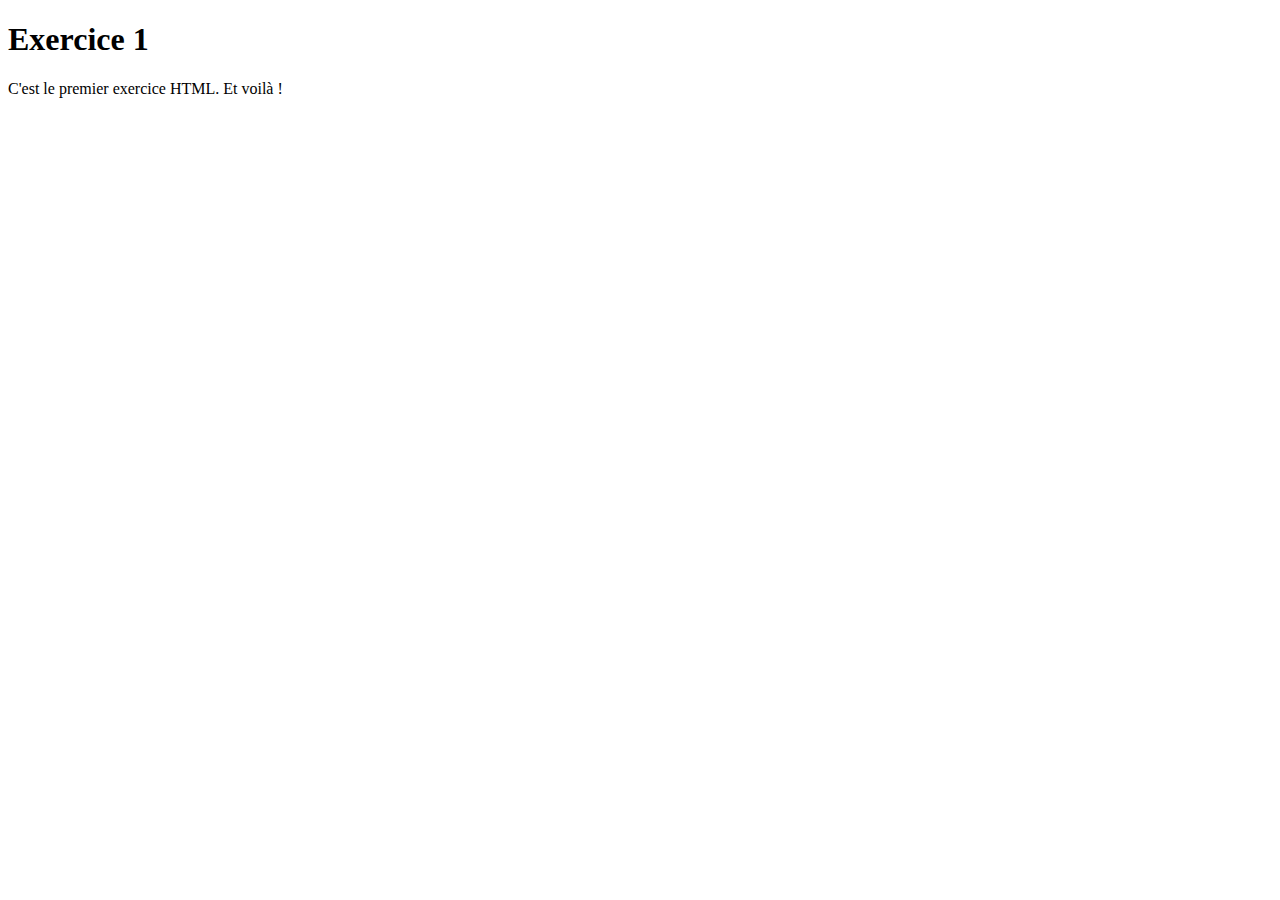
<file: Exercice1/Index.html>
<!DOCTYPE html>
<html lang="fr">
<head>
    <meta charset="UTF-8">
    <meta name="viewport" content="width=device-width, initial-scale=1.0">
    <title>Exercice 1</title>
</head>
<body>
    <h1>Exercice 1</h1>
    <p>C'est le premier exercice HTML. Et voilà ! </p>
</body>
</html>
</file>
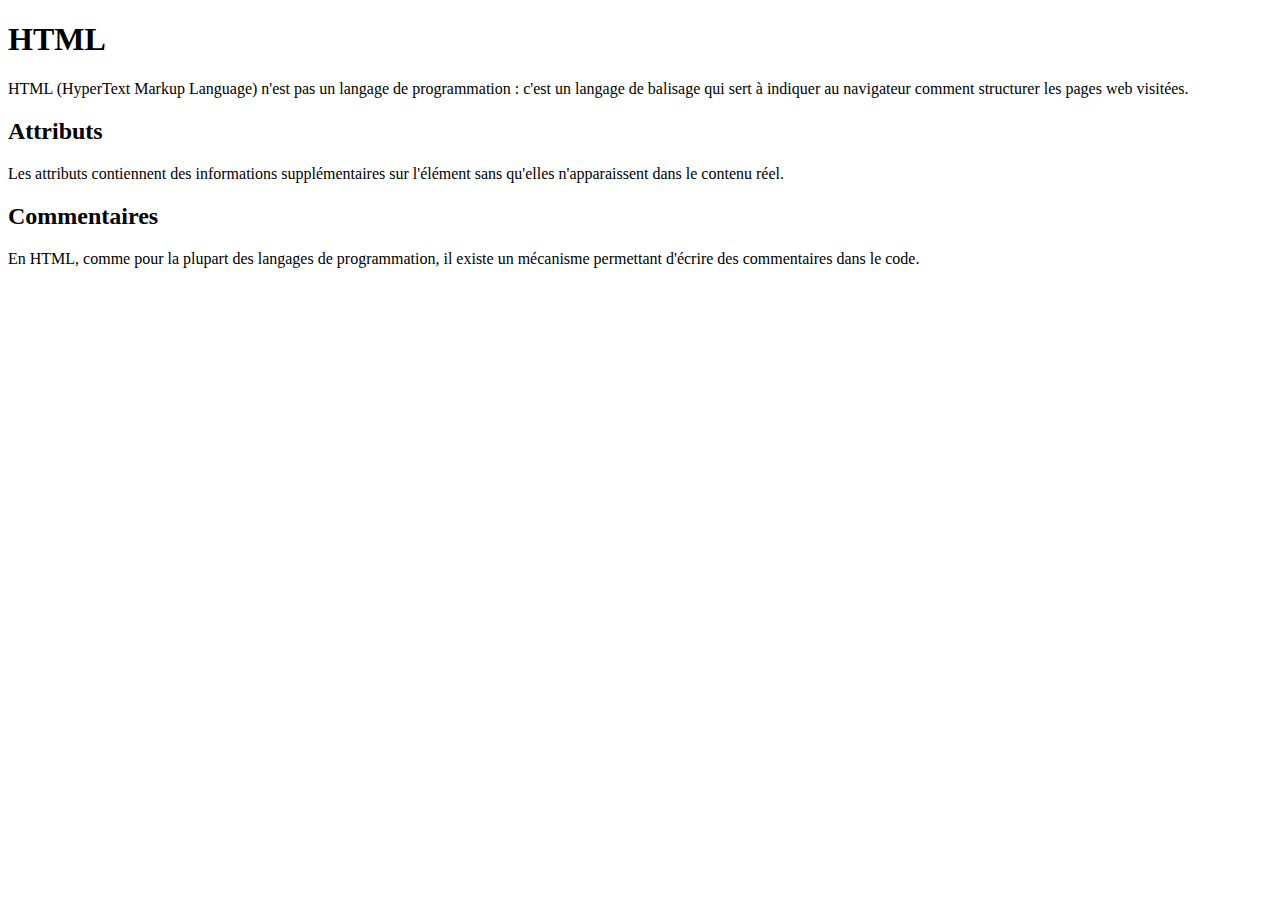
<file: Exercice2/Index.html>
<!DOCTYPE html>
<html lang="fr">
<head>
    <meta charset="UTF-8">
    <meta name="viewport" content="width=<device-width>, initial-scale=1.0">
    <title>Exercice 2</title>
</head>
<body>
    <h1>HTML</h1>
    <p>HTML (HyperText Markup Language) n'est pas un langage de programmation : c'est un langage de balisage qui sert à indiquer au navigateur comment structurer les pages web visitées. </p>
    <h2>Attributs</h2>
    <p>Les attributs contiennent des informations supplémentaires sur l'élément sans qu'elles n'apparaissent dans le contenu réel. </p>
    <h2>Commentaires</h2>
    <p>En HTML, comme pour la plupart des langages de programmation, il existe un mécanisme permettant d'écrire des commentaires dans le code. </p>
</body>
</html>
</file>
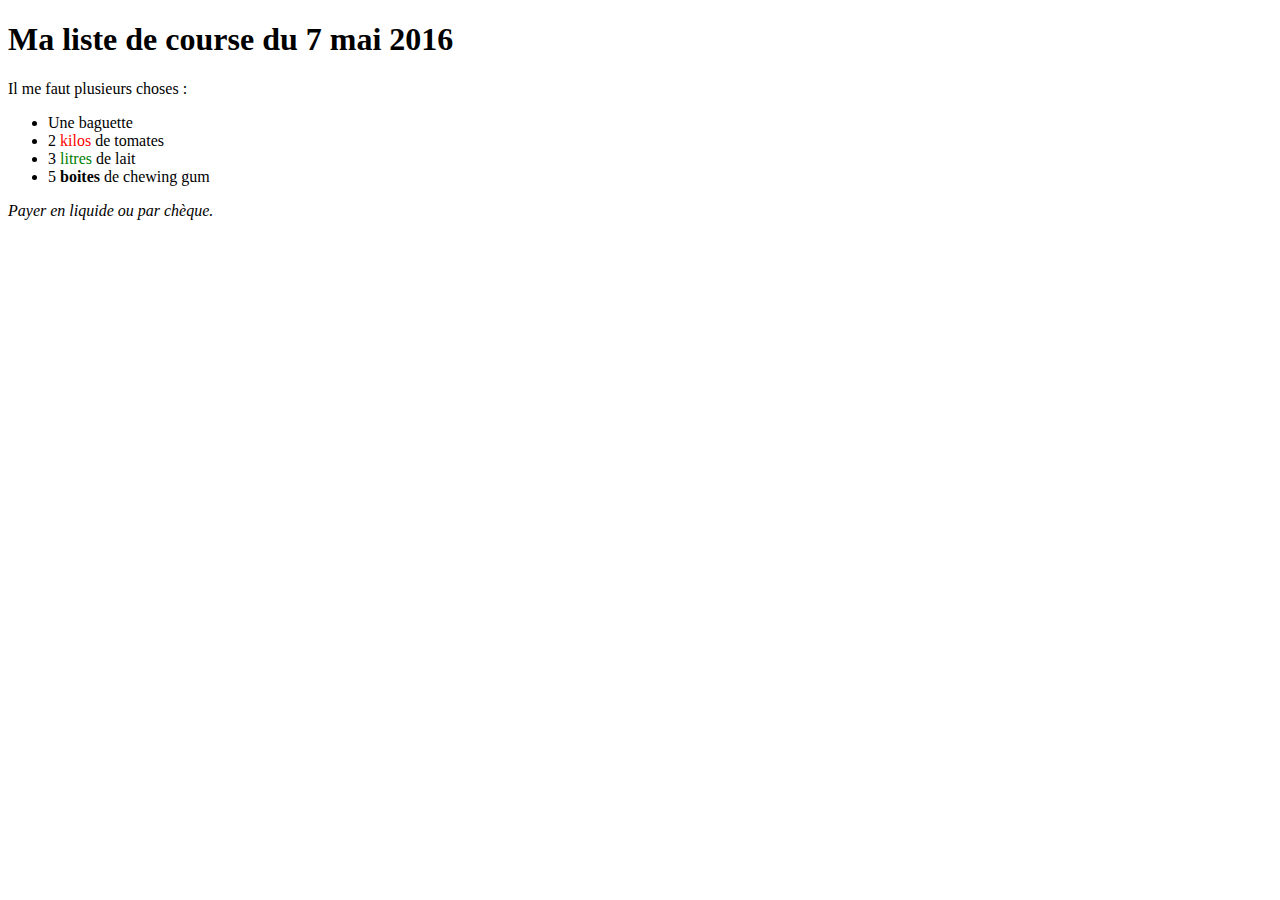
<file: Exercice3/Index.html>
<!DOCTYPE html>
<html lang="fr">
<head>
    <meta charset="UTF-8">
    <meta name="viewport" content="width=device-width, initial-scale=1.0">
    <title>Liste de course du 7 mai 2016</title>
</head>
<body style="font-family: Georgia, serif;">
   <h1 >Ma liste de course du 7 mai 2016</h1> 
   <p>Il me faut plusieurs choses :</p>
    <ul>
       <li>Une baguette</li>
       <li>2 <span style="color:red">kilos</span> de tomates</li>
       <li>3 <span style="color:green">litres</span> de lait</li>
       <li>5 <b>boites</b> de chewing gum</li>
    </ul>
  <p><i>Payer en liquide ou par chèque.</i></p>
</body>
</html>
</file>
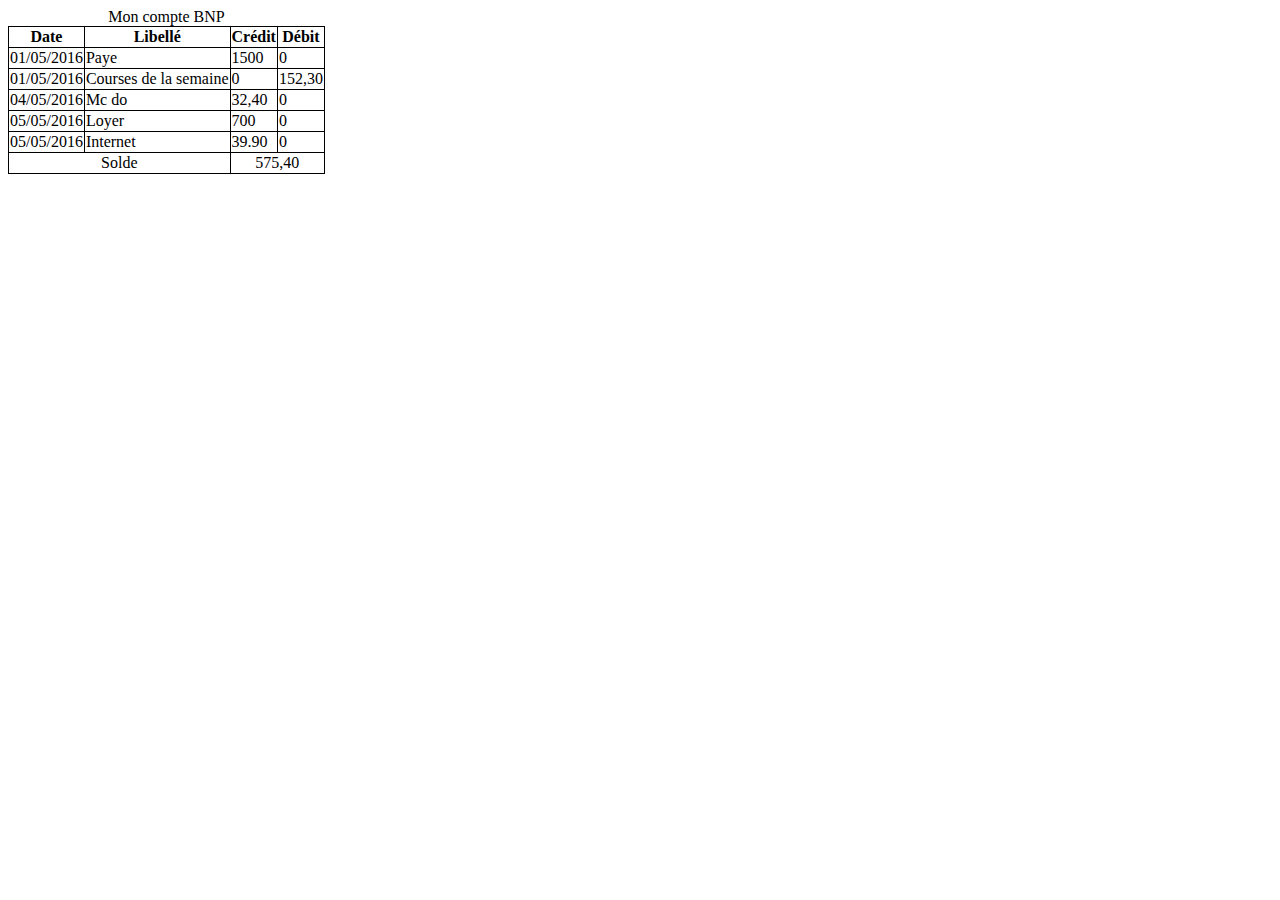
<file: Exercice5/Index.html>
<!DOCTYPE html>
<html lang="fr">
<head>
    <meta charset="UTF-8">
    <meta name="viewport" content="width=device-width, initial-scale=1.0">
    <title>Exercice 5</title>
    <style> 
        thead {
            text-align: center;
        }
        tbody {
            text-align: left;
        }
        tfoot {
            text-align: center;
        }
        table, th, td {
            border: 1px solid black; 
            border-collapse: collapse;
            font-family: Georgia, 'Times New Roman', Times, serif;
            color: black;
            background-color: white;
        } 
        caption {
            background-color: white;
        }
    </style>
</head>
<body>
    <table>
        <caption>Mon compte BNP</caption>
        <thead>
            <tr>
                <th>Date</th>
                <th>Libellé</th>
                <th>Crédit</th>
                <th>Débit</th>
            </tr>
        </thead>
        <tbody>
             <tr>
                <td>01/05/2016</td>
                <td>Paye</td>
                <td>1500</td>
                <td>0</td>
             </tr>
             <tr>
                <td>01/05/2016</td>
                <td>Courses de la semaine</td>
                <td>0</td>
                <td>152,30</td>
             </tr>
             <tr>
                <td>04/05/2016</td>
                <td>Mc do</td>
                <td>32,40</td>
                <td>0</td>
             </tr>
             <tr>
                <td>05/05/2016</td>
                <td>Loyer</td>
                <td>700</td>
                <td>0</td>
             </tr>
             <tr>
                <td>05/05/2016</td>
                <td>Internet</td>
                <td>39.90</td>
                <td>0</td>
             </tr>
        </tbody>
        <tfoot>
             <tr>
                <td colspan="2">Solde</td>
                <td colspan="2">575,40</td>
             </tr>
        </tfoot>
     
    </table>
</body>
</html>
</file>
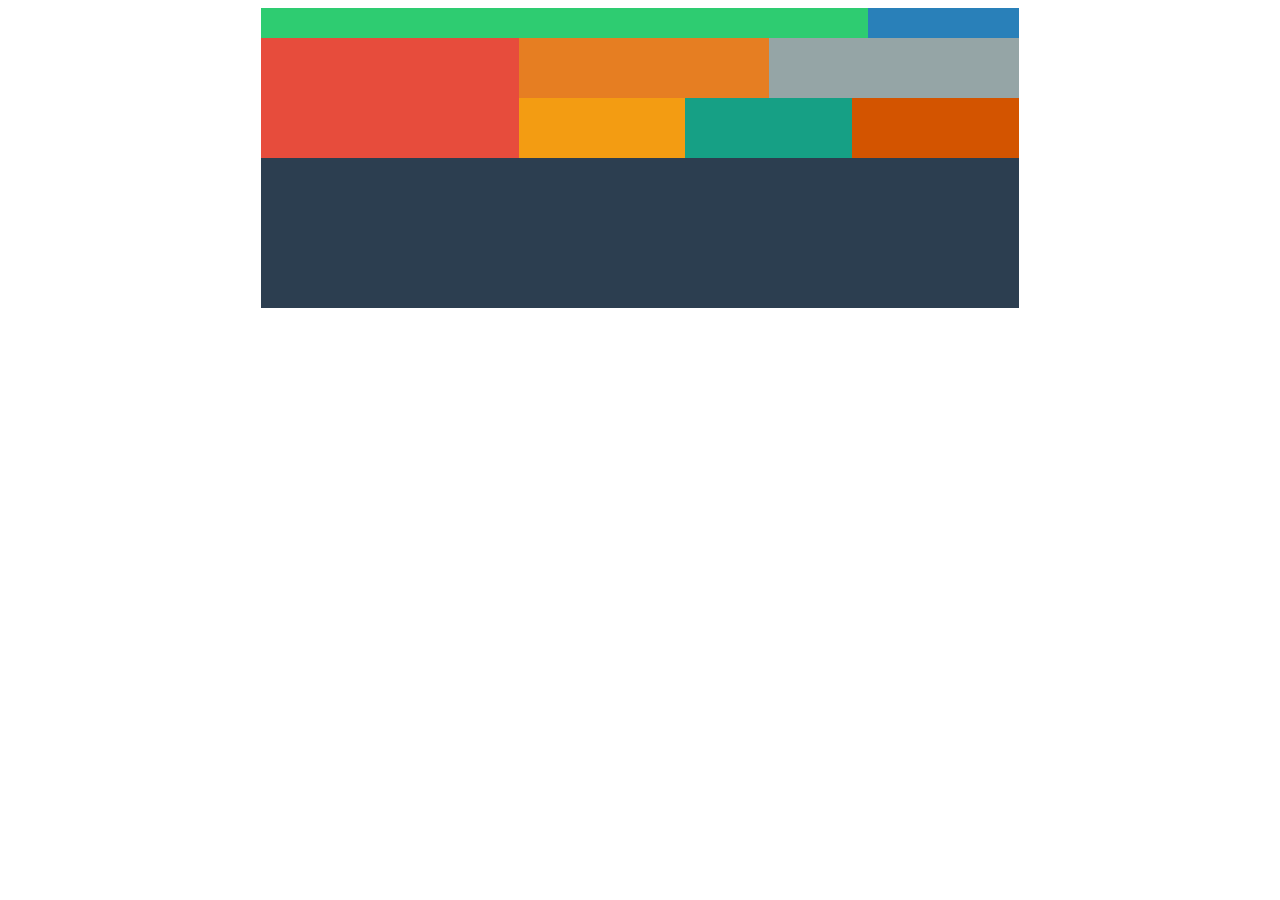
<file: Exercice6/index.html>
<!DOCTYPE html>
<html lang="fr">
<head>
    <meta charset="UTF-8">
    <meta name="viewport" content="width=device-width, initial-scale=1.0">
    <link rel="stylesheet" href="Assets/CSS/style.css">
    <title>Execice6</title>
</head>
<body>
    <div class="container">
        <div class="col1"></div>
        <div class="col2"></div>
        <div class="col3"></div>
        <div class="col4"></div>
        <div class="col5"></div>
        <div class="col6"></div>
        <div class="col7"></div>
        <div class="col8"></div>
        <div class="col9"></div>
    </div>
</body>
</html>
</file>
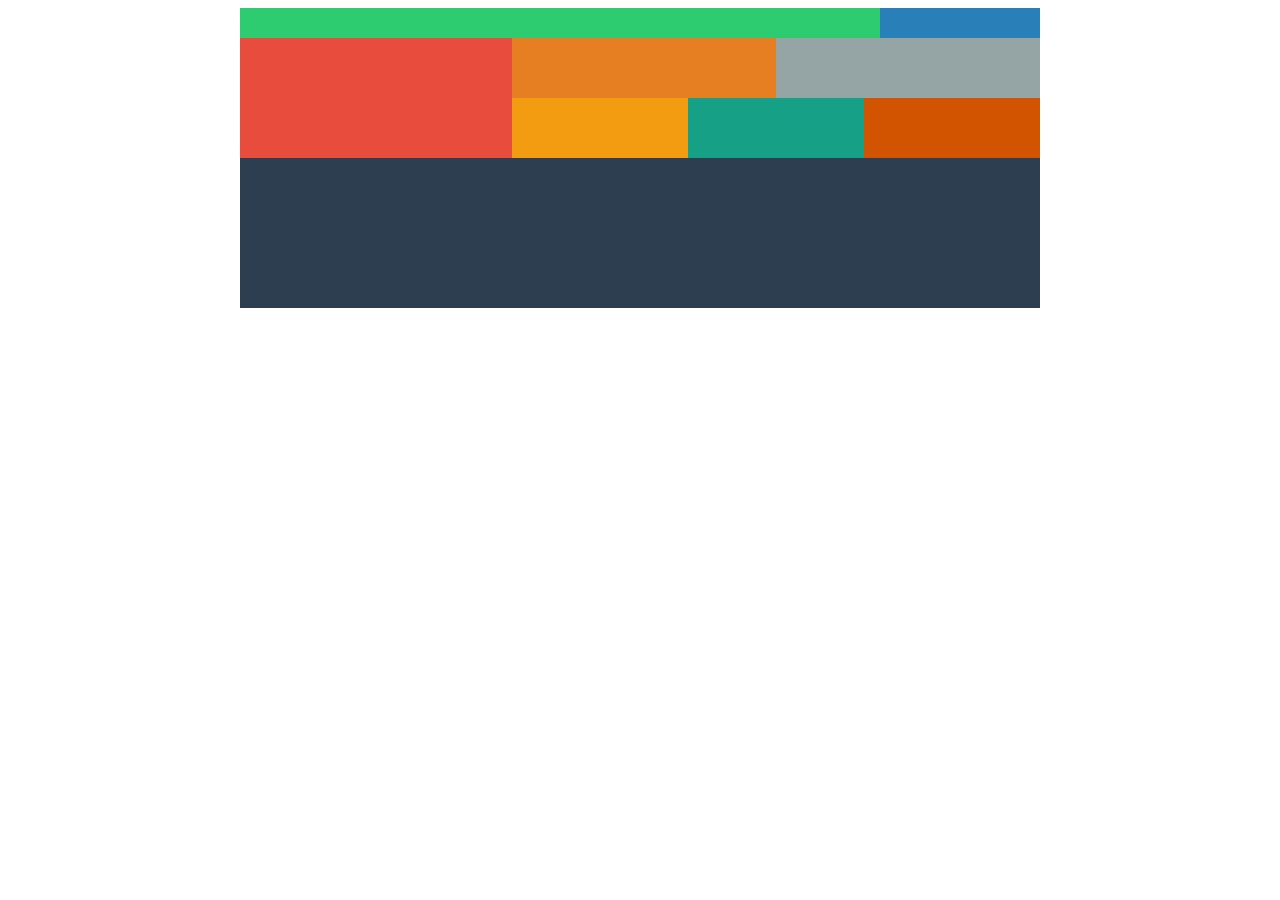
<file: Exercice6_bis/Index.html>
<!DOCTYPE html>
<html lang="fr">
<head>
    <meta charset="UTF-8">
    <meta name="viewport" content="width=device-width, initial-scale=1.0">
    <link rel="stylesheet" href="Assets/CSS/Style.css">
    <title>Exercice 6 - Carrés de couleurs avec flexbox</title>
</head>
<body>
  <div class="container">
      <div class="col col1"></div>
      <div class="col col2"></div>
      <div class="col col3"></div>
      <div class="little_container">
        <div class="col col4"></div>
        <div class="col col5"></div>
        <div class="col col6"></div>  
        <div class="col col7"></div>
        <div class="col col8"></div>
      </div>
      <div class="col col9"></div>
  </div>
</body>
</html>
</file>
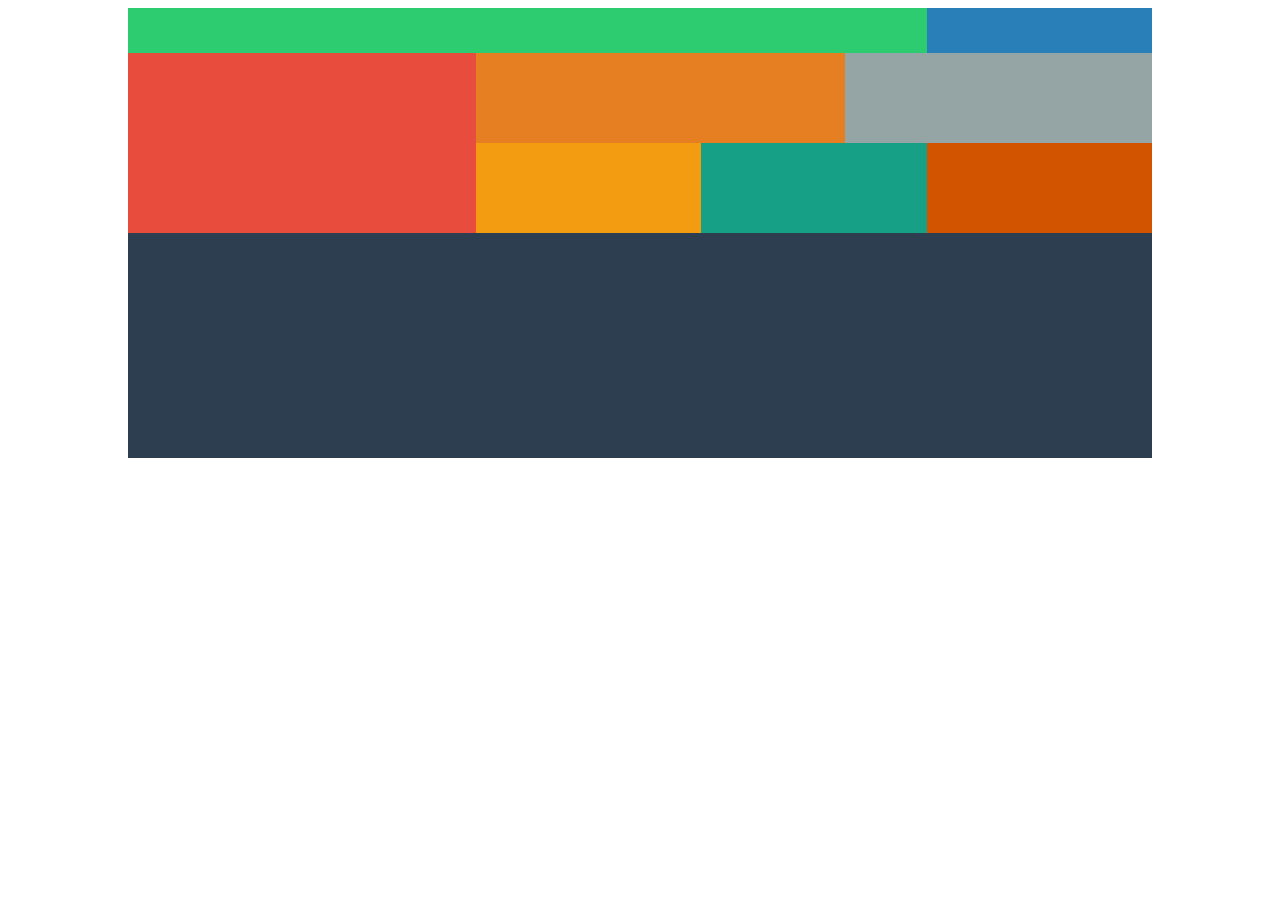
<file: Exercice6_ter/Index.html>
<!DOCTYPE html>
<html lang="fr">
<head>
    <meta charset="UTF-8">
    <meta name="viewport" content="width=device-width, initial-scale=1.0">
    <link rel="stylesheet" href="Assets/CSS/Style.css">
    <title>Exercice 6 - Carrés de couleurs avec Grid</title>
</head>
<body>
    <div class="container">
        <div class="col1"></div>
        <div class="col2"></div>
        <div class="col3"></div>
        <div class="col4"></div>
        <div class="col5"></div>
        <div class="col6"></div>
        <div class="col7"></div>
        <div class="col8"></div>
        <div class="col9"></div>
    </div>
</body>
</html>
</file>
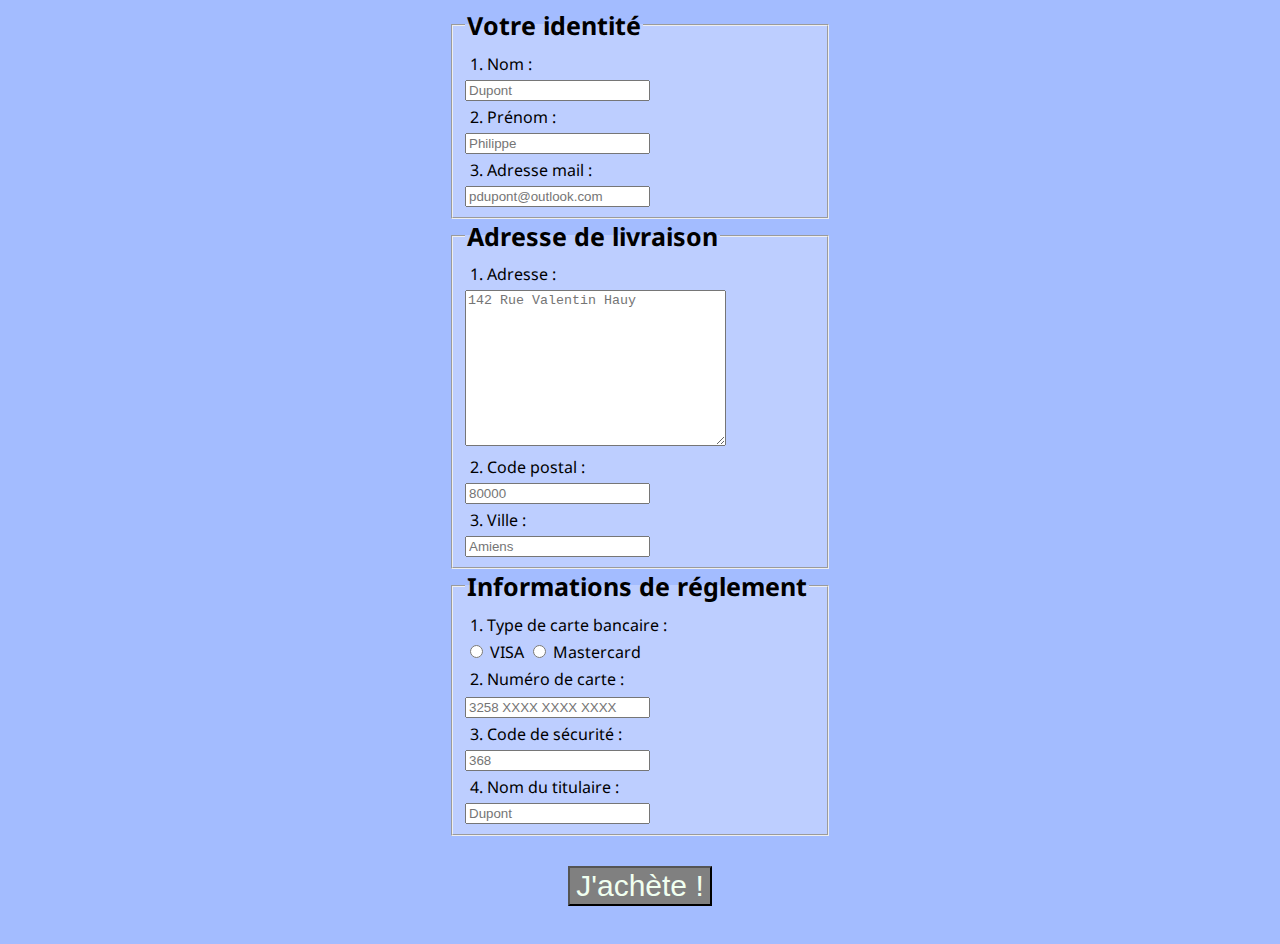
<file: Exercice7/Index.html>
<!DOCTYPE html>
<html lang="fr">
<head>
    <meta charset="UTF-8">
    <meta name="viewport" content="width=device-width, initial-scale=1.0">
    <title>Exercice 7</title>
    <link href="https://fonts.googleapis.com/css?family=Noto+Sans&display=swap" rel="stylesheet">
    <link rel="stylesheet" href="Assets/CSS/style.css">
</head>
<body>
    <form action="index.php">
        <fieldset>
            <legend>Votre identité</legend>
            <label for="lastname" class="form-label">1. Nom :</label>
            <input type="text" id="lastname" name="lastname" placeholder="Dupont" class="form-input">
            <label for="firstname" class="form-label">2. Prénom :</label>
            <input type="text" id="firstname" name="firstname" placeholder="Philippe" class="form-input">
            <label for="email" class="form-label">3. Adresse mail :</label>
            <input type="email" id="email" name="email" placeholder="pdupont@outlook.com" class="form-input">
        </fieldset>
        <fieldset>
            <legend>Adresse de livraison</legend>
            <label for="adress" class="form-label">1. Adresse :</label>
            <textarea name="adress" id="adress" cols="30" rows="10" placeholder="142 Rue Valentin Hauy"></textarea>
            <label for="postcode" class="form-label">2. Code postal :</label>
            <input type="text" id="postcode" name="postcode" placeholder="80000" class="form-input">
            <label for="city" class="form-label">3. Ville :</label>
            <input type="text" id="city" name="city" placeholder="Amiens" class="form-input">
        </fieldset>
        <fieldset>
            <legend>Informations de réglement</legend>
            <span>1. Type de carte bancaire :</span>
            <input type="radio" id="VISA" name="card-type" value="VISA">
            <label for="VISA">VISA</label>
            <input type="radio" id="Mastercard" name="card-type" value="Mastercard">
            <label for="Mastercard">Mastercard</label>
            <label for="card-number" class="form-label">2. Numéro de carte :</label>
            <input type="text" id="card-number" name="card-number" placeholder="3258 XXXX XXXX XXXX">
            <label for="cryptogram" class="form-label">3. Code de sécurité :</label>
            <input type="text" id="cryptogram" name="cryptogram" placeholder="368" class="form-input">
            <label for="owner" class="form-label">4. Nom du titulaire :</label>
            <input type="text" id="owner" name="owner" placeholder="Dupont" class="form-input">
        </fieldset>
        <div>
            <button type="submit">J'achète !</button>
        </div>
     </form>  
</body>
</html>
</file>
<file: Exercice6/Assets/CSS/style.css>
.container{
    width: 60%;
    margin:auto;
    height: 300px;
}
.col1{
    width: 80%;
    height: 10%;
    float: left;
    background-color: #2ECC71; 
}
.col2{
    width: 20%;
    height: 10%;
    float: right;
    background-color: #2980B9;
}
.col3{
    width: 34%;
    height: 40%;
    float: left;
    background-color: #E74C3C;
}
.col4{
    width: 33%;
    height: 20%;
    float: left;
    background-color: #E67E22;
}
.col5{
    width: 33%;
    height: 20%;
    float: right;
    background-color: #95A5A6;
}
.col6{
    width: 22%;
    height: 20%;
    float: left;
    background-color: #F39C12;
}
.col7{
    width: 22%;
    height: 20%;
    float: left;
    background-color: #16A085;
}
.col8{
    width: 22%;
    height: 20%;
    float: right;
    background-color: #D35400;
}
.col9{
    width: 100%;
    height: 50%;
    float: left;
    background-color: #2C3E50;
}
</file>
<file: Exercice6_bis/Assets/CSS/Style.css>
.container{
    width: 800px;
    margin:auto;
    height: 300px;
    display: flex;
    flex-wrap: wrap;
}
.little_container{
    display: flex;
    flex-wrap: wrap;
    width: 528px;
    height: 120px;
}
.col1{
    width: 640px;
    height: 30px;
    background-color: #2ECC71;
}
.col2{
    width: 160px;
    height: 30px;
    background-color: #2980B9;
}
.col3{
    width: 272px;
    height: 120px;
    background-color: #E74C3C;
}
.col4{
    width: 264px;
    height: 60px;
    background-color: #E67E22;
}
.col5{
    width: 264px;
    height: 60px;
    background-color: #95A5A6;
}
.col6{
    width: 176px;
    height: 60px;
    background-color: #F39C12;
}
.col7{
    width: 176px;
    height: 60px;
    background-color: #16A085;
}
.col8{
    width: 176px;
    height: 60px;
    background-color: #D35400;
}
.col9{
    width: 800px;
    height: 150px;
    background-color: #2C3E50;
}
</file>
<file: Exercice6_ter/Assets/CSS/Style.css>
body {
    width: auto;
    height: auto;
}
.container {
    display: grid;
    width: 80vw;
    height: 50vh;
    margin: auto;
    grid-template-rows: repeat(10,1fr);
    grid-template-columns: repeat(50,1fr);
}
.col1 {
    background-color: #2ECC71;
    grid-area: vert;
    grid-row: 1 / 2;
    grid-column: 1 / 41;
}
.col2{
    background-color: #2980B9;
    grid-area: bleu;
    grid-row: 1 / 2;
    grid-column: 40 / 51;
}
.col3{
    background-color: #E74C3C;
    grid-area: rouge;
    grid-row: 2 / 6;
    grid-column: 1 / 18;
}
.col4{
    background-color: #E67E22;
    grid-area: orange_clair;
    grid-row: 2 / 4;
    grid-column: 18 / 36;
}
.col5{
    background-color: #95A5A6;
    grid-area: gris;
    grid-row: 2 / 4;
    grid-column: 36 / 51;
}
.col6{
    background-color: #F39C12;
    grid-area: jaune;
    grid-row: 4 / 6;
    grid-column: 18 / 29;
}
.col7{
    background-color: #16A085;
    grid-area: emeraude;
    grid-row: 4 / 6;
    grid-column: 29 / 40;
}
.col8{
    background-color: #D35400;
    grid-area: orange_fonce;
    grid-row: 4 / 6;
    grid-column: 40 / 51;
}
.col9{
    background-color: #2C3E50;
    grid-area: marine;
    grid-row: 6 / 11;
    grid-column: 1 / 51;
}
</file>
<file: Exercice7/Assets/CSS/style.css>
body{
    background-color: #A3BCFF;
    font-family: 'Noto Sans', sans-serif;
}
legend{
    font-size: 30px;
}
fieldset{
    background-color: #BDCEFF;
    width: 350px;
    margin-left: auto;
    margin-right: auto
}
.form-label,span{
    display: block;
    padding: 5px;
  }
.form-input{
    display: block;
}
legend{
    font-size: 25px;
    font-weight: bold;
}
button{
    font-size: 30px;
    background-color: grey;
    color: honeydew;
}
div {
    text-align: center;
    padding: 30px;
}
</file>
